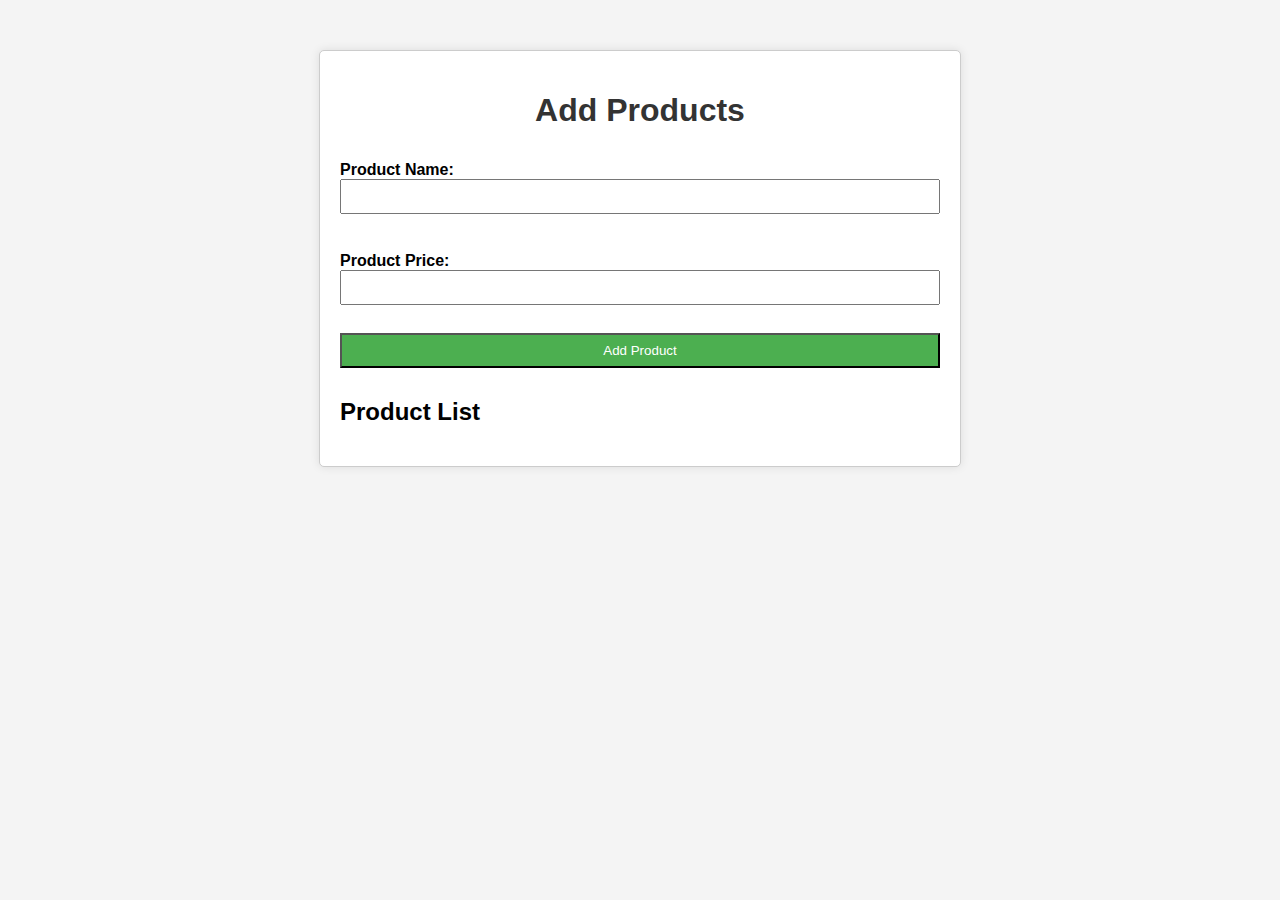
<file: mini_project/add-products.html>
<!DOCTYPE html>
<html lang="en">
<head>
    <meta charset="UTF-8">
    <meta name="viewport" content="width=device-width, initial-scale=1.0">
    <title>Add Products</title>
    <link rel="stylesheet" href="add-products.css">
</head>
<body>

    <div class="add-products-container">
        <h1>Add Products</h1>
        <form id="productForm">
            <label for="productName">Product Name:</label>
            <input type="text" id="productName" required><br>

            <label for="productPrice">Product Price:</label>
            <input type="text" id="productPrice" required><br>

            <input type="submit" value="Add Product">
        </form>

        <h2>Product List</h2>
        <ul id="productList">
            <!-- Product details will be dynamically added here -->
        </ul>
    </div>

    <script src="script.js"></script>
</body>
</html>
</file>
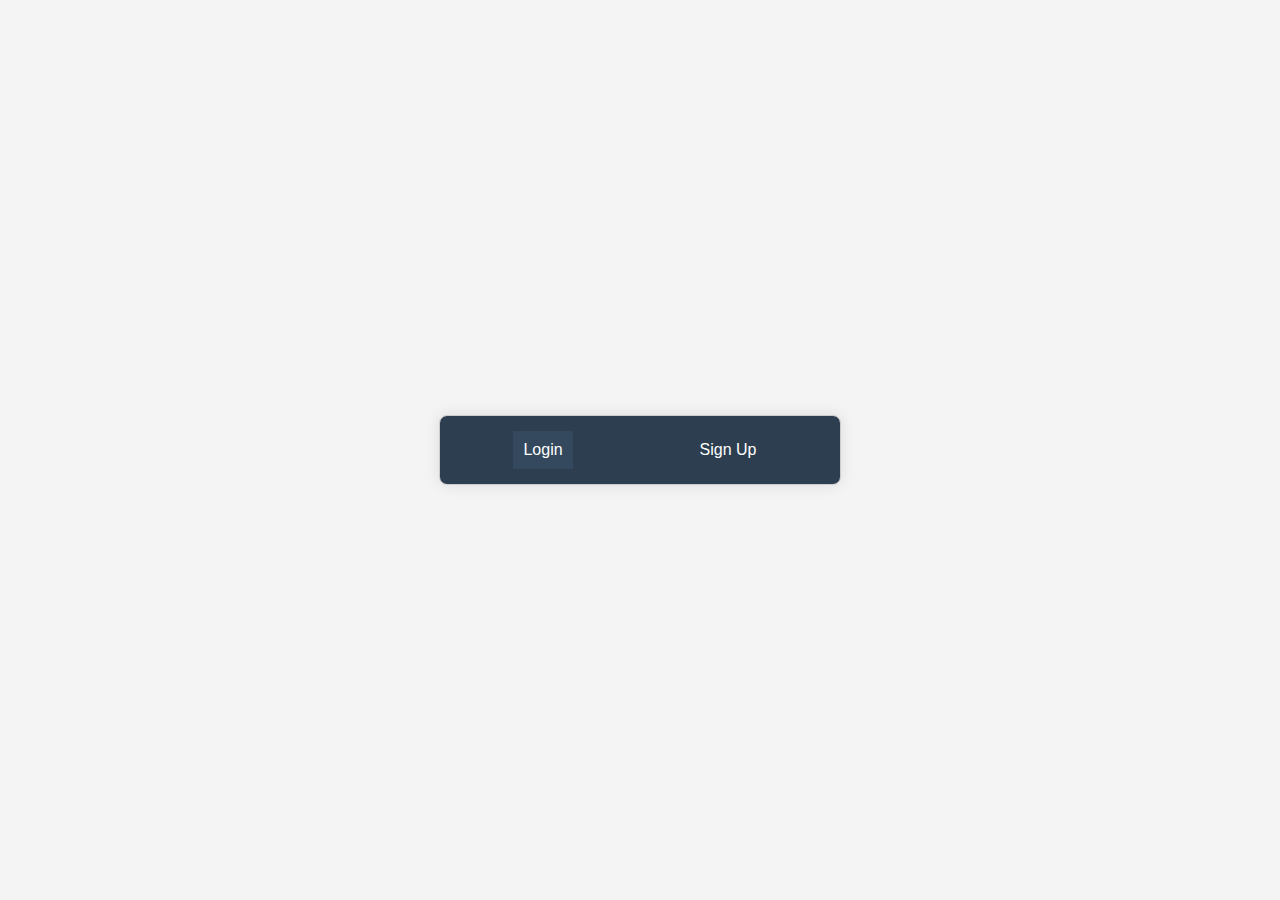
<file: mini_project/profile.html>
<!DOCTYPE html>
<html lang="en">
<head>
    <meta charset="UTF-8">
    <meta name="viewport" content="width=device-width, initial-scale=1.0">
    <title>Login/Sign Up Form</title>
    <link rel="stylesheet" href="login.css">
</head>
<body>

    <div class="form-container">
        <div class="tabs">
            <button class="tab-btn active" onclick="openTab('login')">Login</button>
            <button class="tab-btn" onclick="openTab('signup')">Sign Up</button>
        </div>

        <div class="form-content" id="login">
            <h2>Login</h2>
            <form id="loginForm">
                <label for="loginUsername">Username:</label>
                <input type="text" id="loginUsername" required>

                <label for="loginPassword">Password:</label>
                <input type="password" id="loginPassword" required>

                <input type="submit" value="Login">
            </form>
            <a href="#" class="forgot-password">Forgot Password?</a>
        </div>

        <div class="form-content" id="signup">
            <h2>Sign Up</h2>
            <form id="signupForm">
                <label for="signupUsername">Username:</label>
                <input type="text" id="signupUsername" required>

                <label for="signupEmail">Email:</label>
                <input type="email" id="signupEmail" required>

                <label for="signupPassword">Password:</label>
                <input type="password" id="signupPassword" required>

                <input type="submit" value="Sign Up">
            </form>
        </div>
    </div>

    <script src="script.js"></script>
</body>
</html>
</file>
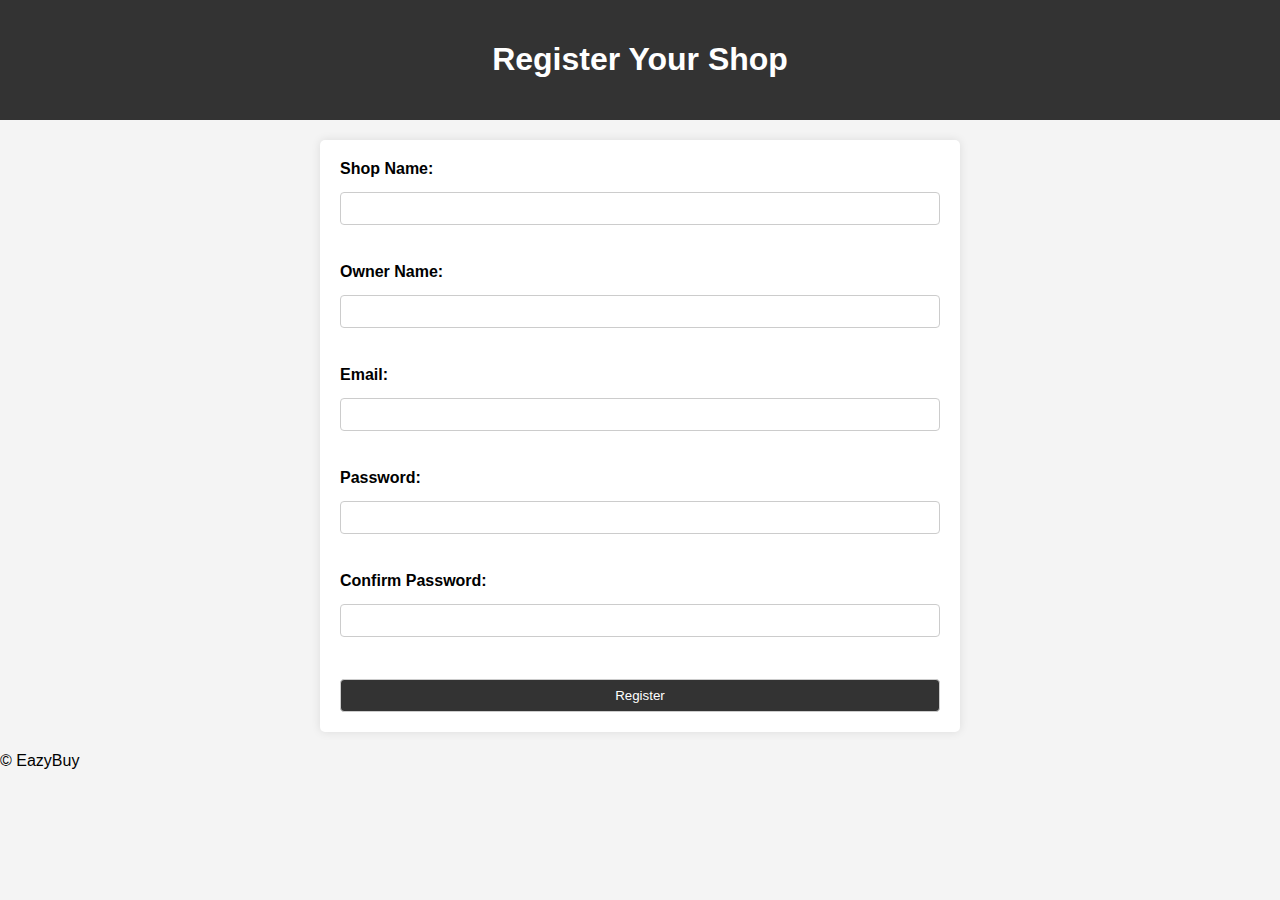
<file: mini_project/sell.html>
<!DOCTYPE html>
<html lang="en">
<head>
    <meta charset="UTF-8">
    <meta name="viewport" content="width=device-width, initial-scale=1.0">
    <title>Shop Registration</title>
    <link rel="stylesheet" href="sell.css">
    <script src="script.js" defer></script>
</head>
<body>
    <header id="HH">
        <h1>Register Your Shop</h1>
    </header>

    <main>
        <form id="registrationForm">
            <label for="shopName">Shop Name:</label>
            <input type="text" id="shopName" required><br>

            <label for="ownerName">Owner Name:</label>
            <input type="text" id="ownerName" required><br>

            <label for="email">Email:</label>
            <input type="email" id="email" required><br>

            <label for="password">Password:</label>
            <input type="password" id="password" required><br>

            <label for="confirmPassword">Confirm Password:</label>
            <input type="password" id="confirmPassword" required><br>

            <input type="submit" value="Register">
        </form>
    </main>

    <footer>
        <p>&copy; EazyBuy</p>
    </footer>
</body>
</html>
</file>
<file: mini_project/add-products.css>
body {
    font-family: Arial, sans-serif;
    margin: 0;
    padding: 0;
    background-color: #f4f4f4;
}

.add-products-container {
    max-width: 600px;
    margin: 50px auto;
    padding: 20px;
    background-color: #fff;
    border: 1px solid #ccc;
    border-radius: 5px;
    box-shadow: 0 0 10px rgba(0, 0, 0, 0.1);
}

h1 {
    text-align: center;
    color: #333;
}

form {
    display: flex;
    flex-direction: column;
}

label {
    margin-top: 10px;
    font-weight: bold;
}

input {
    width: 100%;
    padding: 8px;
    box-sizing: border-box;
    margin-bottom: 10px;
}

input[type="submit"] {
    background-color: #4CAF50;
    color: white;
    cursor: pointer;
}

input[type="submit"]:hover {
    background-color: #45a049;
}

ul {
    list-style-type: none;
    padding: 0;
    margin-top: 20px;
}

li {
    margin-bottom: 10px;
    padding: 10px;
    background-color: #f9f9f9;
    border: 1px solid #ddd;
    border-radius: 3px;
}

img {
    max-width: 100px;
    border: 1px solid #ddd;
    border-radius: 3px;
}
</file>
<file: mini_project/login.css>
body {
    font-family: 'Arial', sans-serif;
    margin: 0;
    padding: 0;
    display: flex;
    justify-content: center;
    align-items: center;
    height: 100vh;
    background-color: #f4f4f4;
}

.form-container {
    max-width: 400px;
    width: 100%;
    background-color: #fff;
    border: 1px solid #ccc;
    border-radius: 8px;
    box-shadow: 0 0 15px rgba(0, 0, 0, 0.1);
    overflow: hidden;
}

.tabs {
    display: flex;
    justify-content: space-around;
    background-color: #2c3e50;
    padding: 15px;
}

.tab-btn {
    padding: 10px;
    cursor: pointer;
    border: none;
    outline: none;
    background: none;
    font-size: 16px;
    color: #fff;
    transition: background-color 0.3s ease;
}

.tab-btn:hover {
    background-color: #34495e;
}

.tab-btn.active {
    background-color: #34495e;
}

.form-content {
    display: none;
    padding: 20px;
}

.form-content h2 {
    text-align: center;
    color: #2c3e50;
}

label {
    margin-top: 10px;
    font-weight: bold;
    color: #333;
}

input {
    width: 100%;
    padding: 10px;
    box-sizing: border-box;
    margin-bottom: 15px;
    border: 1px solid #ccc;
    border-radius: 5px;
}

input[type="submit"] {
    background-color: #2ecc71;
    color: white;
    cursor: pointer;
    transition: background-color 0.3s ease;
}

input[type="submit"]:hover {
    background-color: #27ae60;
}

.forgot-password {
    display: block;
    text-align: center;
    margin-top: 10px;
    text-decoration: none;
    color: #555;
    transition: color 0.3s ease;
}

.forgot-password:hover {
    color: #333;
}

#signup {
    display: none;
}
</file>
<file: mini_project/sell.css>
body {
    font-family: 'Arial', sans-serif;
    background-color: #f4f4f4;
    margin: 0;
    padding: 0;
}

header {
    background-color: #333;
    color: #fff;
    text-align: center;
    padding: 20px;
}

main {
    max-width: 600px;
    margin: 20px auto;
    background-color: #fff;
    padding: 20px;
    border-radius: 5px;
    box-shadow: 0 0 10px rgba(0, 0, 0, 0.1);
}

form {
    display: grid;
    gap: 10px;
}

label {
    font-weight: bold;
}

input {
    width: 100%;
    padding: 8px;
    box-sizing: border-box;
    border: 1px solid #ccc;
    border-radius: 4px;
    margin-top: 4px;
}

input[type="submit"] {
    background-color: #333;
    color: #fff;
    cursor: pointer;
}

input[type="submit"]:hover {
    background-color: #555;
}
</file>
